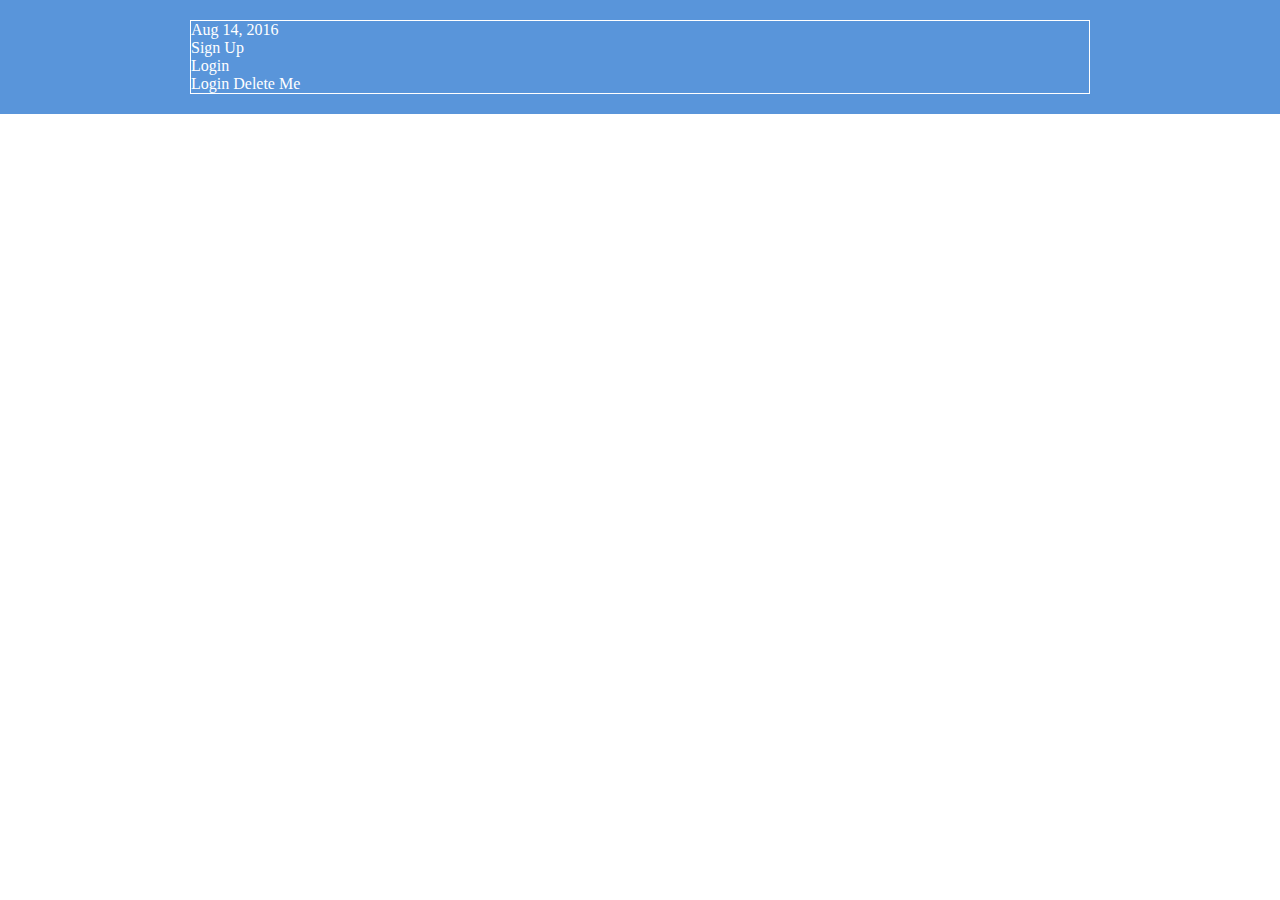
<file: flexbox/index.html>
<!DOCTYPE html>
<html lang='en'>
  <head>
    <meta charset='UTF-8'/>
    <title>Some Web Page</title>
    <link rel='stylesheet' href='styles.css'/>
  </head>
  <body>
    <div class='menu-container'>
      <div class='menu'>
        <div class='date'>Aug 14, 2016</div>
        <div class='signup'>Sign Up</div>
        <div class='login'>Login</div>
        <div class="login">Login Delete Me</div>
      </div>
    </div>
  </body>
</file>
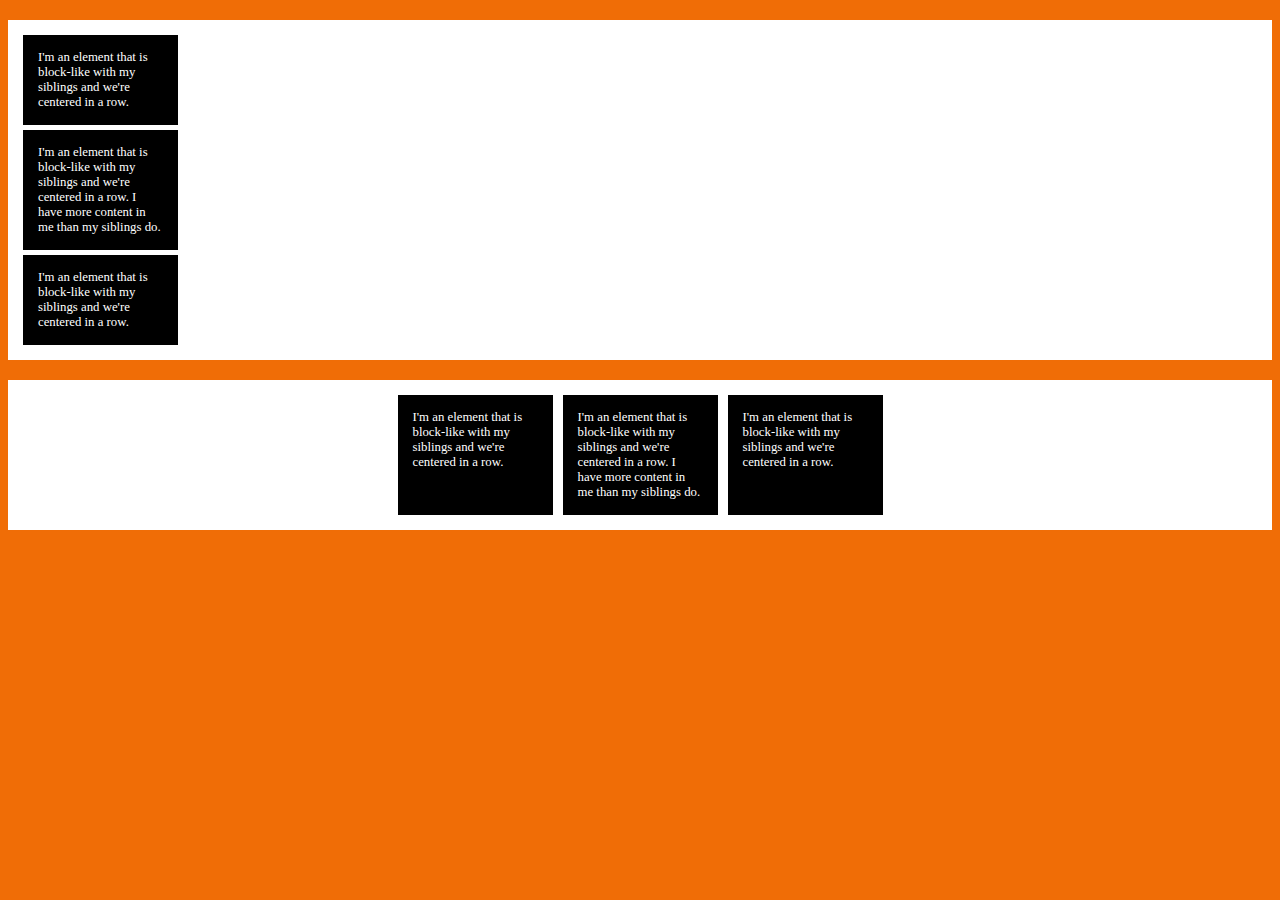
<file: practice/centering/index.html>
<!DOCTYPE html>
<html lang="en">
    <head>
        <meta charset="UTF-8">
        <link rel="stylesheet" href="./styles.css">
        <title>Practice: CSS Box Model</title>
    </head>
    <body>
        <main class="inline-block-center">
            <div>
              I'm an element that is block-like with my siblings and we're centered in a row.
            </div>
            <div>
              I'm an element that is block-like with my siblings and we're centered in a row. I have more content in me than my siblings do.
            </div>
            <div>
              I'm an element that is block-like with my siblings and we're centered in a row.
            </div>
          </main>
          <main class="flex-center">
            <div>
              I'm an element that is block-like with my siblings and we're centered in a row.
            </div>
            <div>
              I'm an element that is block-like with my siblings and we're centered in a row. I have more content in me than my siblings do.
            </div>
            <div>
              I'm an element that is block-like with my siblings and we're centered in a row.
            </div>
          </main>
    </body>
</html>
</file>
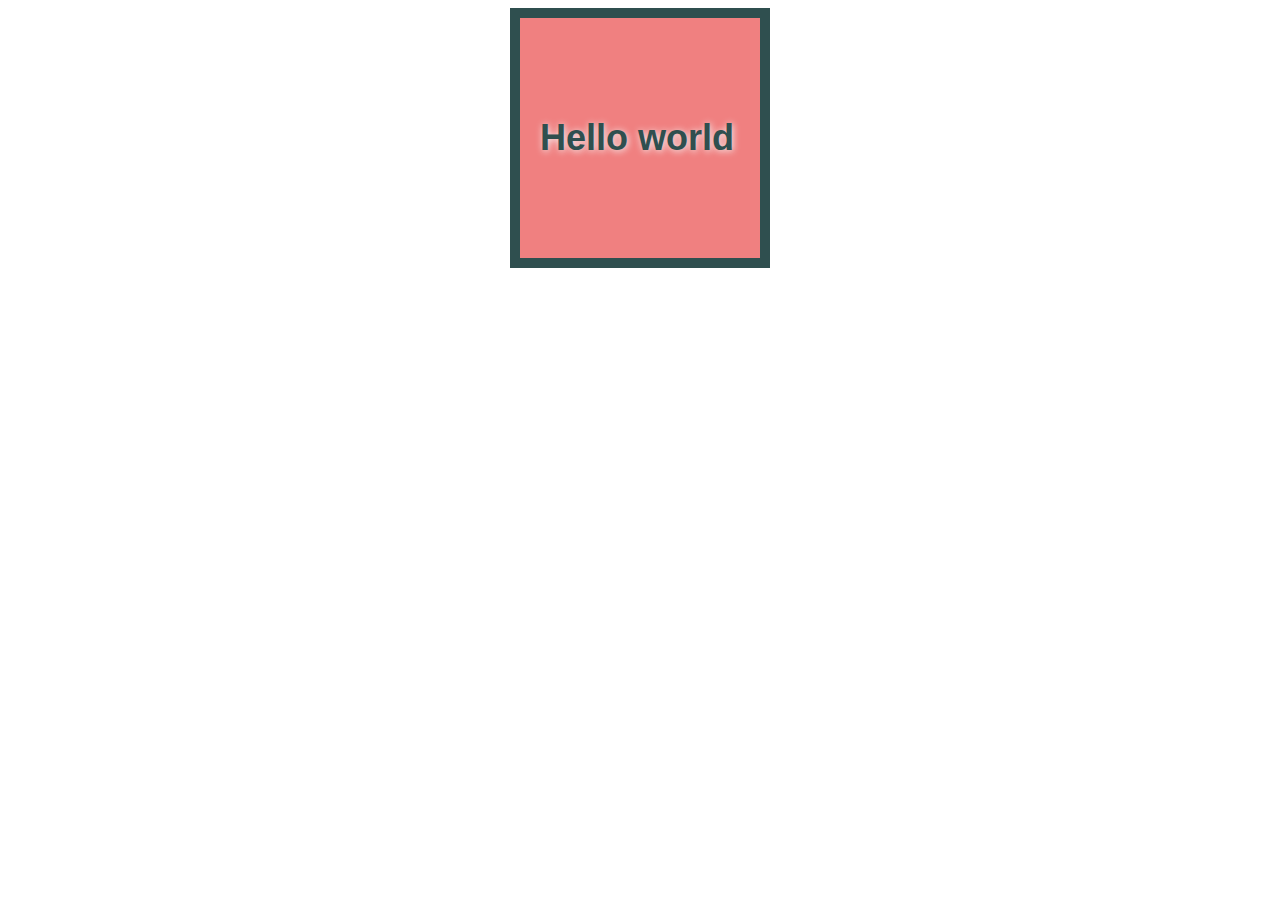
<file: practice/first-box/index.html>
<!DOCTYPE html>
<html lang="en">
    <head>
        <meta charset="UTF-8">
        <link rel="stylesheet" href="./styles.css">
        <title>Practice: CSS Box Model</title>
    </head>
    <body>

        <!-- My first box -->
        <div class="box-one text">Hello world</div>

    </body>
</html>
</file>
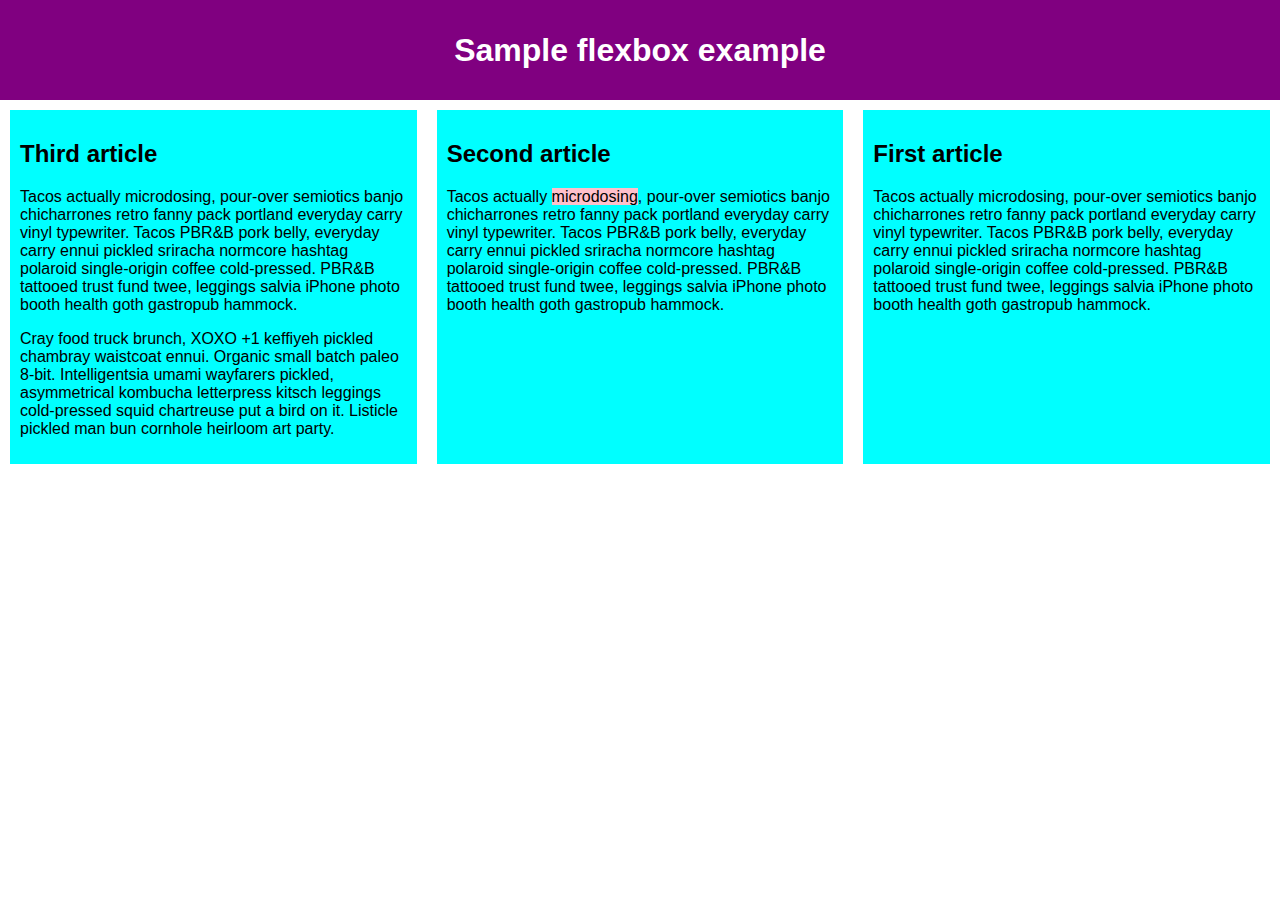
<file: practice/flexbox-practice/flexbox-tutorial.html>
<!DOCTYPE html>
<html lang="en-us">
  <head>
    <meta charset="utf-8">
    <meta name="viewport" content="width=device-width">
    <title>Flexbox 0 — starting code</title>
    <style>
      html {
        font-family: sans-serif;
      }

      body {
        margin: 0;
      }

      header {
        background: purple;
        height: 100px;
      }

      h1 {
        text-align: center;
        color: white;
        line-height: 100px;
        margin: 0;
      }

      article {
        padding: 10px;
        margin: 10px;
        background: aqua;
      }

      /* Add your flexbox CSS below here */
      section {
        display:flex;
        flex-direction: row-reverse;
      }

      span {
        background-color: pink;
      }

      
    </style>
  </head>
  <body>
    <header>
      <h1>Sample flexbox example</h1>
    </header>

    <section>
      <article>
        <h2>First article</h2>

        <p>Tacos actually microdosing, pour-over semiotics banjo chicharrones retro fanny pack portland everyday carry vinyl typewriter. Tacos PBR&B pork belly, everyday carry ennui pickled sriracha normcore hashtag polaroid single-origin coffee cold-pressed. PBR&B tattooed trust fund twee, leggings salvia iPhone photo booth health goth gastropub hammock.</p>
      </article>

      <article>
        <h2>Second article</h2>

        <p>Tacos actually <span>microdosing</span>, pour-over semiotics banjo chicharrones retro fanny pack portland everyday carry vinyl typewriter. Tacos PBR&B pork belly, everyday carry ennui pickled sriracha normcore hashtag polaroid single-origin coffee cold-pressed. PBR&B tattooed trust fund twee, leggings salvia iPhone photo booth health goth gastropub hammock.</p>
      </article>

      <article>
        <h2>Third article</h2>

        <p>Tacos actually microdosing, pour-over semiotics banjo chicharrones retro fanny pack portland everyday carry vinyl typewriter. Tacos PBR&B pork belly, everyday carry ennui pickled sriracha normcore hashtag polaroid single-origin coffee cold-pressed. PBR&B tattooed trust fund twee, leggings salvia iPhone photo booth health goth gastropub hammock.</p>

        <p>Cray food truck brunch, XOXO +1 keffiyeh pickled chambray waistcoat ennui. Organic small batch paleo 8-bit. Intelligentsia umami wayfarers pickled, asymmetrical kombucha letterpress kitsch leggings cold-pressed squid chartreuse put a bird on it. Listicle pickled man bun cornhole heirloom art party.</p>
      </article>
    </section>
  </body>
</html>
</file>
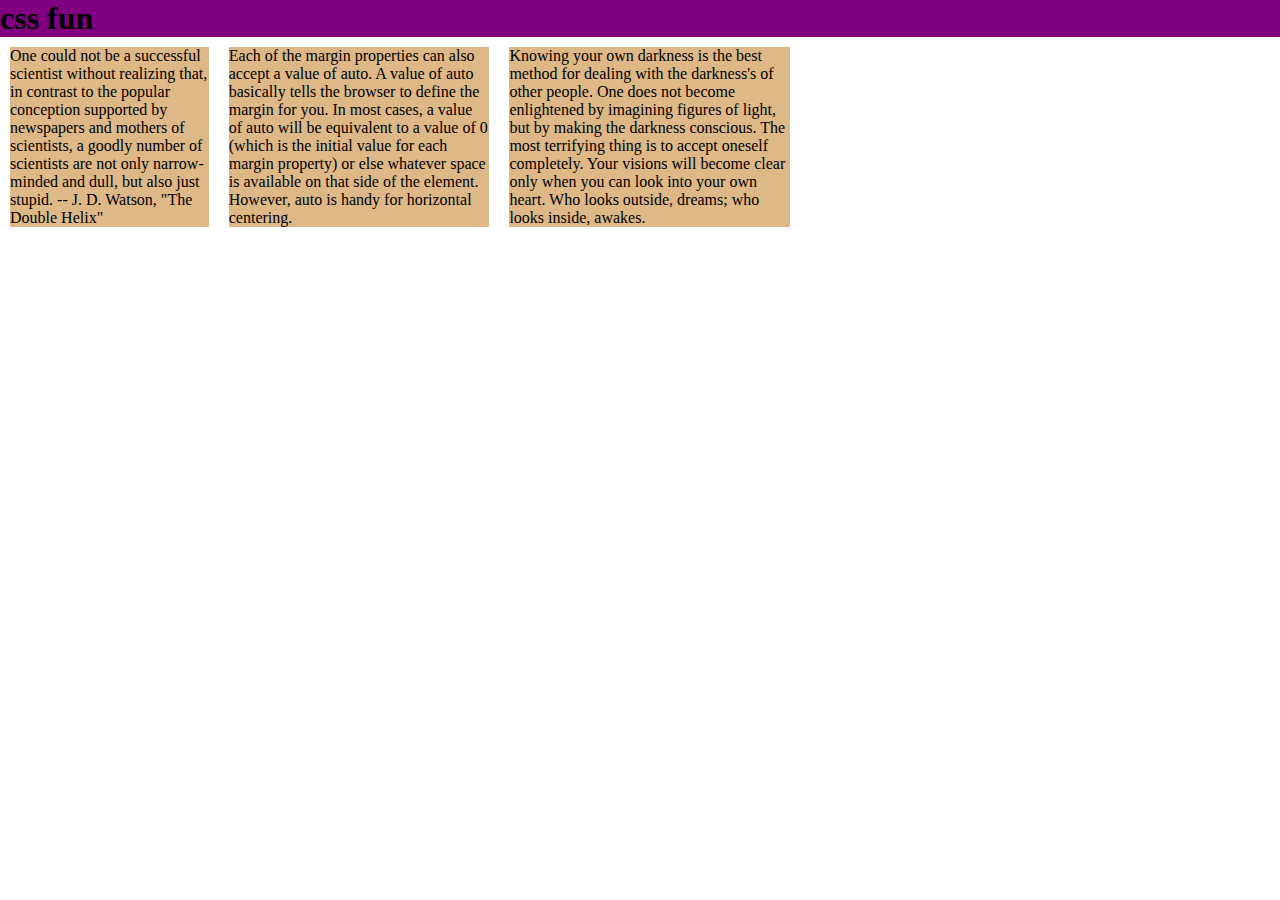
<file: practice/flexbox-practice/practice-01.html>
<!DOCTYPE html>
<html lang="en">
    <head>
        <meta charset="UTF-8">
        <meta name="viewport" content="width=device-width">
        <title>css fun</title>
        <style>
            body {
                margin: 0;
            }

            /* container */
            header {
                background-color: purple;
                margin: 0 auto;
            }

            h1 {
                margin: 0 auto;
            }

            /* container */
            section {
                width: 800px;
                display: flex;
            }

            article {
                background-color: burlywood;
                margin: 10px;
            }
        </style>
    </head>
    <body>
        <header>
            <h1>css fun</h1>
        </header>
        <section>
            <article>One could not be a successful scientist without realizing that, in contrast to the popular conception supported by newspapers and mothers of scientists, a goodly number of scientists are not only narrow-minded and dull, but also just stupid. -- J. D. Watson, "The Double Helix"</article>
            <article>Each of the margin properties can also accept a value of auto. A value of auto basically tells the browser to define the margin for you. In most cases, a value of auto will be equivalent to a value of 0 (which is the initial value for each margin property) or else whatever space is available on that side of the element. However, auto is handy for horizontal centering.</article>
            <article>Knowing your own darkness is the best method for dealing with the darkness's of other people. One does not become enlightened by imagining figures of light, but by making the darkness conscious. The most terrifying thing is to accept oneself completely. Your visions will become clear only when you can look into your own heart. Who looks outside, dreams; who looks inside, awakes.</article>
        </section>
    </body>

</html>
</file>
<file: flexbox/styles.css>
* {
    margin: 0;
    padding: 0;
    box-sizing: border-box;
  }
  
  .menu-container {
    color: #fff;
    background-color: #5995DA;  /* Blue */
    padding: 20px 0;
    display: flex;
    justify-content: center;
  }
  
  .menu {
    border: 1px solid #fff;  /* For debugging */
    width: 900px;
  }
</file>
<file: practice/centering/styles.css>
/* example from https://css-tricks.com/centering-css-complete-guide/
https://codepen.io/chriscoyier/pen/jOpgrG */

body {
    background: #f06d06;
    font-size: 80%;
  }
  
  main {
    background: white;
    margin: 20px 0;
    padding: 10px;
  }
  
  main div {
    background: black;
    color: white;
    padding: 15px;
    max-width: 125px;
    margin: 5px;
  }
  
  .inline-block-center {
    text-align: center;
  }
  .inline-block-center div {
/*    display: inline-block; */
    text-align: left;
  }
  
  .flex-center {
    display: flex;
    justify-content: center;
  }
</file>
<file: practice/first-box/styles.css>
/* CSS Practice: Padding, Border, and Margin */

html {
    padding: 0;
    margin: 0;
    box-sizing: border-box;

}

.text {
    color: darkslategrey;
    font-size: 36px;
    font-weight: 800;
    font-family:'Lucida Sans', 'Lucida Sans Regular', 'Lucida Grande', 'Lucida Sans Unicode', Geneva, Verdana, sans-serif;
    /* offset-x | offset-y | blur-radius | color */
    text-shadow: 1px 1px 7.5px whitesmoke;

}

.box-one {
    background-color: lightcoral;
    width: 200px;
    height: 200px;
    padding: 20px;
    border: 10px solid darkslategray;
    /* vertical | horizontal */
    margin: 0px auto;
    /* 1st method for vertically centering text (http://phrogz.net/CSS/vertical-align/index.html) */
    line-height: 200px;
}
</file>
